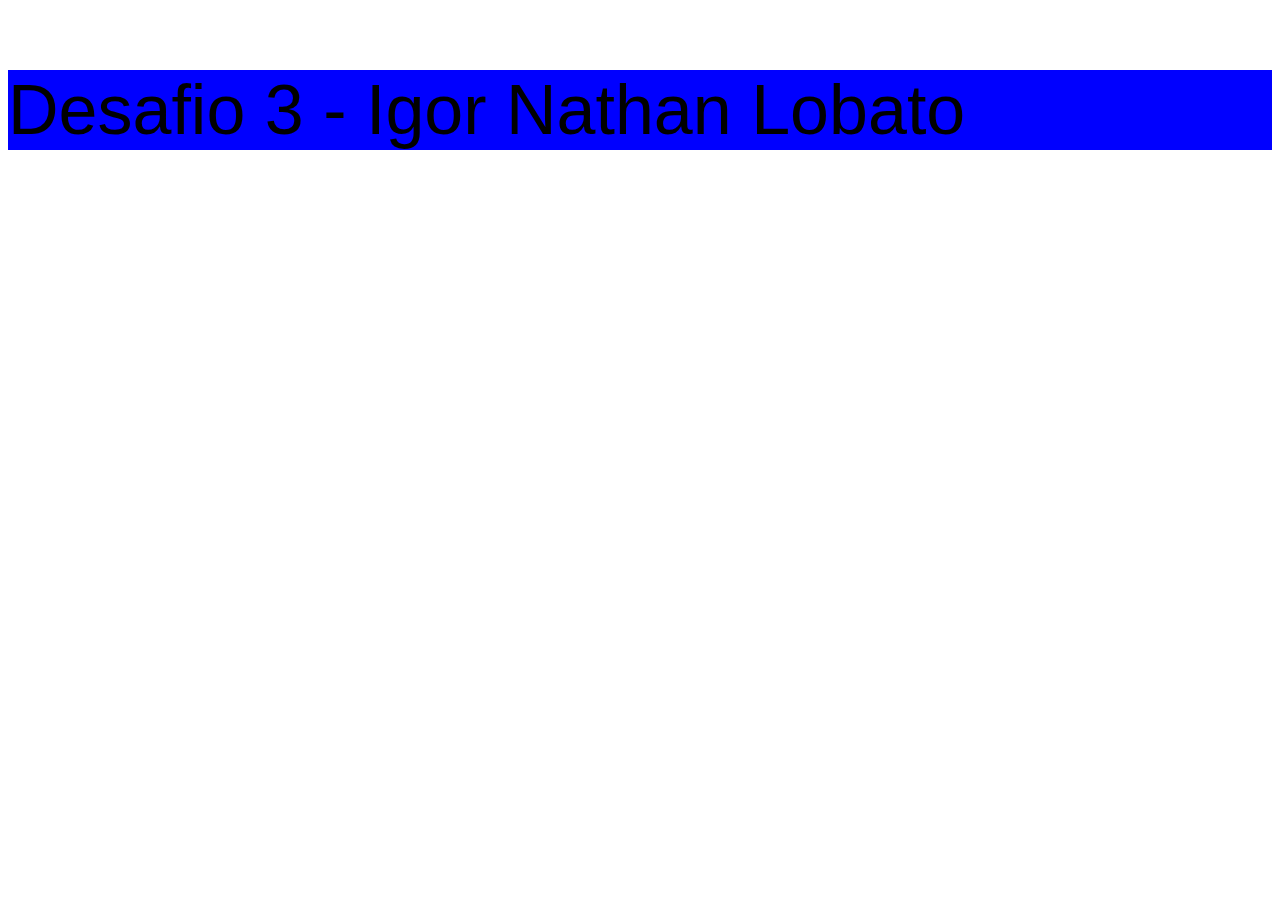
<file: Desafios/Dia 3/index.html>
<!DOCTYPE html>
<html lang="en">
<head>
    <meta charset="UTF-8">
    <meta http-equiv="X-UA-Compatible" content="IE=edge">
    <meta name="viewport" content="width=device-width, initial-scale=1.0">
    <title>Overflow</title>
    <link rel="stylesheet" type="text/css" href="styles.css">
</head>
<body>
    <div id="div1">
        <p id="text">Desafio 3 - Igor Nathan Lobato</p>
    </div>
    <div id="div2"></div>
</body>
</html>
</file>
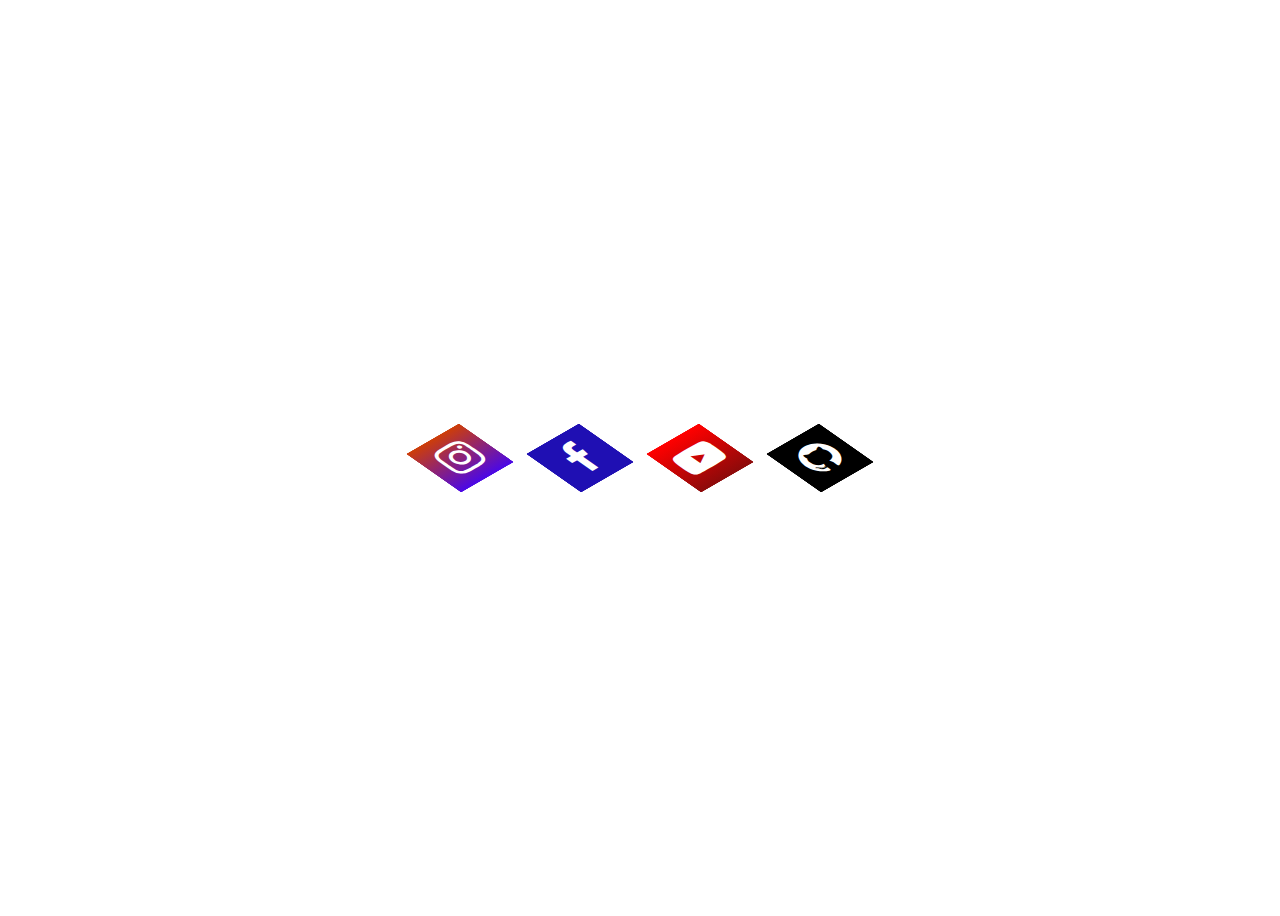
<file: Desafios/Dia 1/Botaocamadas.html>
<!DOCTYPE html>
<html lang="pt">
<head>
    <meta charset="UTF-8">
    <meta http-equiv="X-UA-Compatible" content="IE=edge">
    <meta name="viewport" content="width=device-width, initial-scale=1.0">
    <link rel="stylesheet" type="text/css" href="styles.css">
    <link rel="stylesheet" href="https://stackpath.bootstrapcdn.com/font-awesome/4.7.0/css/font-awesome.min.css" integrity="sha384-wvfXpqpZZVQGK6TAh5PVlGOfQNHSoD2xbE+QkPxCAFlNEevoEH3Sl0sibVcOQVnN" crossorigin="anonymous">
    <title>Dia 01</title>
</head>
<body>
    
    <ul>
        <li>
            <a href="https://www.instagram.com/igornathan20/">
                <span></span>
                <span></span>
                <span></span>
                <span></span>
                <span class="fa fa-instagram" aria-hidden="true"></span>
            </a>
        </li>

        <li>
            <a href="#">
                <span></span>
                <span></span>
                <span></span>
                <span></span>
                <span class="fa fa-facebook" aria-hidden="true"></span>
            </a>    
        </li>

        <li>
            <a href="https://www.youtube.com/channel/UCj4NocFzhoi4QejSPAt6qag">
                <span></span>
                <span></span>
                <span></span>
                <span></span>
                <span class="fa fa-youtube-play" aria-hidden="true"></span>
            </a>
        </li>

        <li>
            <a href="https://github.com/igornathan20">
                <span></span>
                <span></span>
                <span></span>
                <span></span>
                <span class="fa fa-github" aria-hidden="true"></span>
            </a>
        </li>
    </ul>

</body>
</html>
</file>
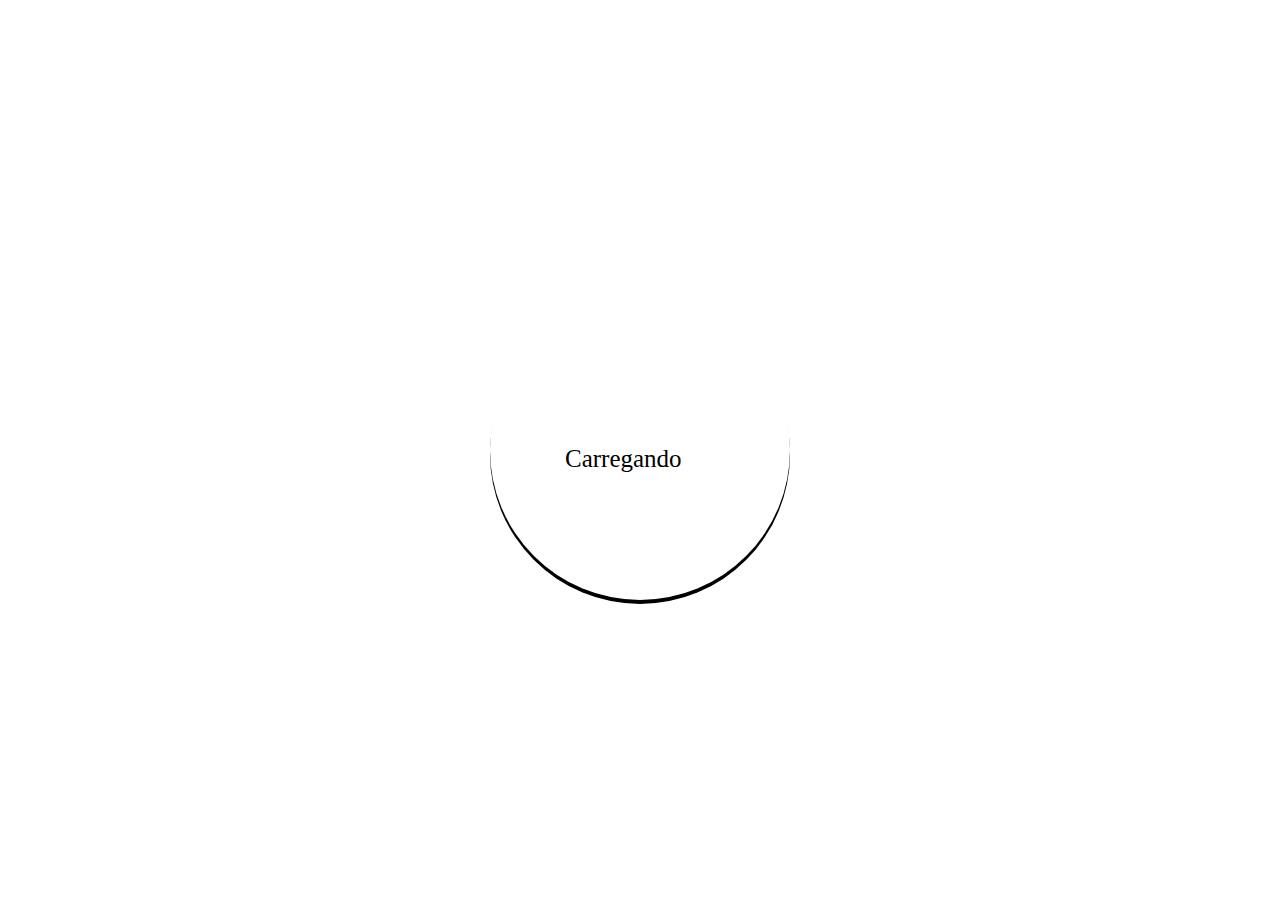
<file: Desafios/Dia 2/Loader animado.html>
<!DOCTYPE html>
<html lang="en">
<head>
    <meta charset="UTF-8">
    <meta http-equiv="X-UA-Compatible" content="IE=edge">
    <meta name="viewport" content="width=device-width, initial-scale=1.0">
    <link rel="stylesheet" type="text/css" href="loader.css">
    <title>Loader animado</title>
</head>
<body>
    <div id="caixa">
        <div id="anel2">

        </div>

        <div id="text">
            <p>Carregando</p>
        </div>
    </div>
   
    
</body>
</html>
</file>
<file: Desafios/Dia 3/styles.css>
p{
font-family: Verdana, Geneva, Tahoma, sans-serif;
font-size: 70px;
}
 
#div1{
    background-color: blue;

}

#div2{
background-color: brown;
}
</file>
<file: Desafios/Dia 1/styles.css>
body {
  
    display: flex;
    
    justify-content: center;
    background: url(https://images5.alphacoders.com/876/876590.png);
    background-size: 100%;
    background-position: 2cm ;
}

ul { 
    align-items: center;
    margin: 0;
    padding: 0;
    height: 100vh;
    position: relative;
    display: flex;
    padding: 0;
    margin: 0;
    
}

ul li {
    position: relative;
    margin:  30px;
    list-style: none;
    width: 60px;
    height: 60px;
    transform: rotate(-30deg) skew(25deg);
}

ul li span{
    top: 0;
    left: 0;
    position: absolute;
    width: 100%;
    height: 100%;
    background: #000;
    color: white;
    font-size: 40px !important;
    display: flex !important;
    transition: 0.5s;
    justify-content: center;
    align-items: center;
}


ul li:hover span {
    box-shadow: -1px 1px 1px rgba(0,0,0,.1);
}



ul li :hover span:nth-child(5) {
    transform: translate(40px, -40px);
}

ul li :hover span:nth-child(4) {
    transform: translate(30px, -30px) ;
    opacity: 0.8;
}

ul li :hover span:nth-child(3)  {
    transform:  translate(20px,-20px);
    opacity:0.6;
}

ul li :hover span:nth-child(2) {
    transform: translate(10px,-10px);
    opacity: 0.4;
}

ul li :hover span:nth-child(1) {
    transform: translate(0);
    opacity:0.2;
}



ul li:nth-child(1) span {
    background:linear-gradient( rgb(205, 61, 9) ,rgb(75, 8, 230));
}

ul li:nth-child(2) span {
    background: #1f0fb3;
}

ul li:nth-child(3) span{
    background:linear-gradient( rgb(255, 0, 0),rgb(141, 10, 10));
}
</file>
<file: Desafios/Dia 2/loader.css>
#anel2{
    width: 300px;
    height: 300px;
    border-radius: 50%;
    box-shadow: 0 4px 0 black;
    animation: animação 2s linear infinite;
    align-items: center;
    
    

}
@keyframes animação {
    from {rotate: (0deg);}
    to {rotate:calc(360deg);}
}
 #text{
position: absolute;
text-align: center;
font-family: verdana;
font-size: 25px;
top: 40%;
left:25%



 }

 #caixa{
   position: absolute;    
    top:50%;
    left:50%;
    transform: translate(-50%, -50%);
 }
</file>
